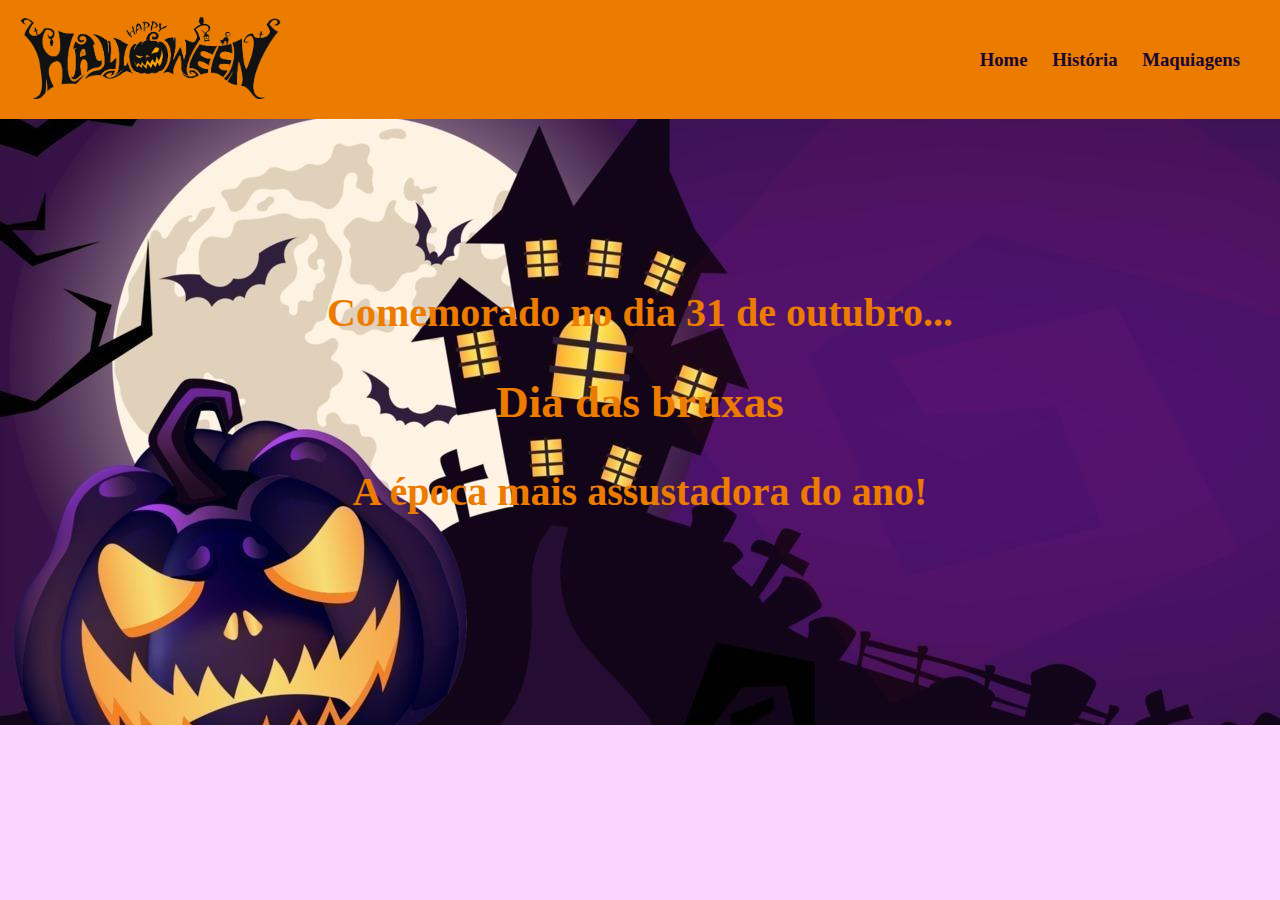
<file: index.html>
<!DOCTYPE html>
<html>
<head>
	<meta charset="utf-8">
	<title>Halloween</title>
	<link rel="stylesheet" type="text/css" href="css/estilo.css">
</head>
<body>
	<div id="fundo">
		<div id="cabecalho">
			<div id="logo">
				<img src="imagens/logo.png">
				<div id="menu">
					<h3>
						<a href="index.html">Home</a>
						<a href="historia.html">História</a>
						<a href="maquiagens.html">Maquiagens</a>
					</h3>
				</div>
			</div>
		</div>
		<div class="principal">
			<b>
				<div >
					<p>Comemorado no dia 31 de outubro...</p>
				</div>
				<div>
					<h1>Dia das bruxas</h1>
				</div>
				<div>
					<p>A época mais assustadora do ano!</p>
				</div>
			</b>
		</div>
	</div>
</body>
</html>
</file>
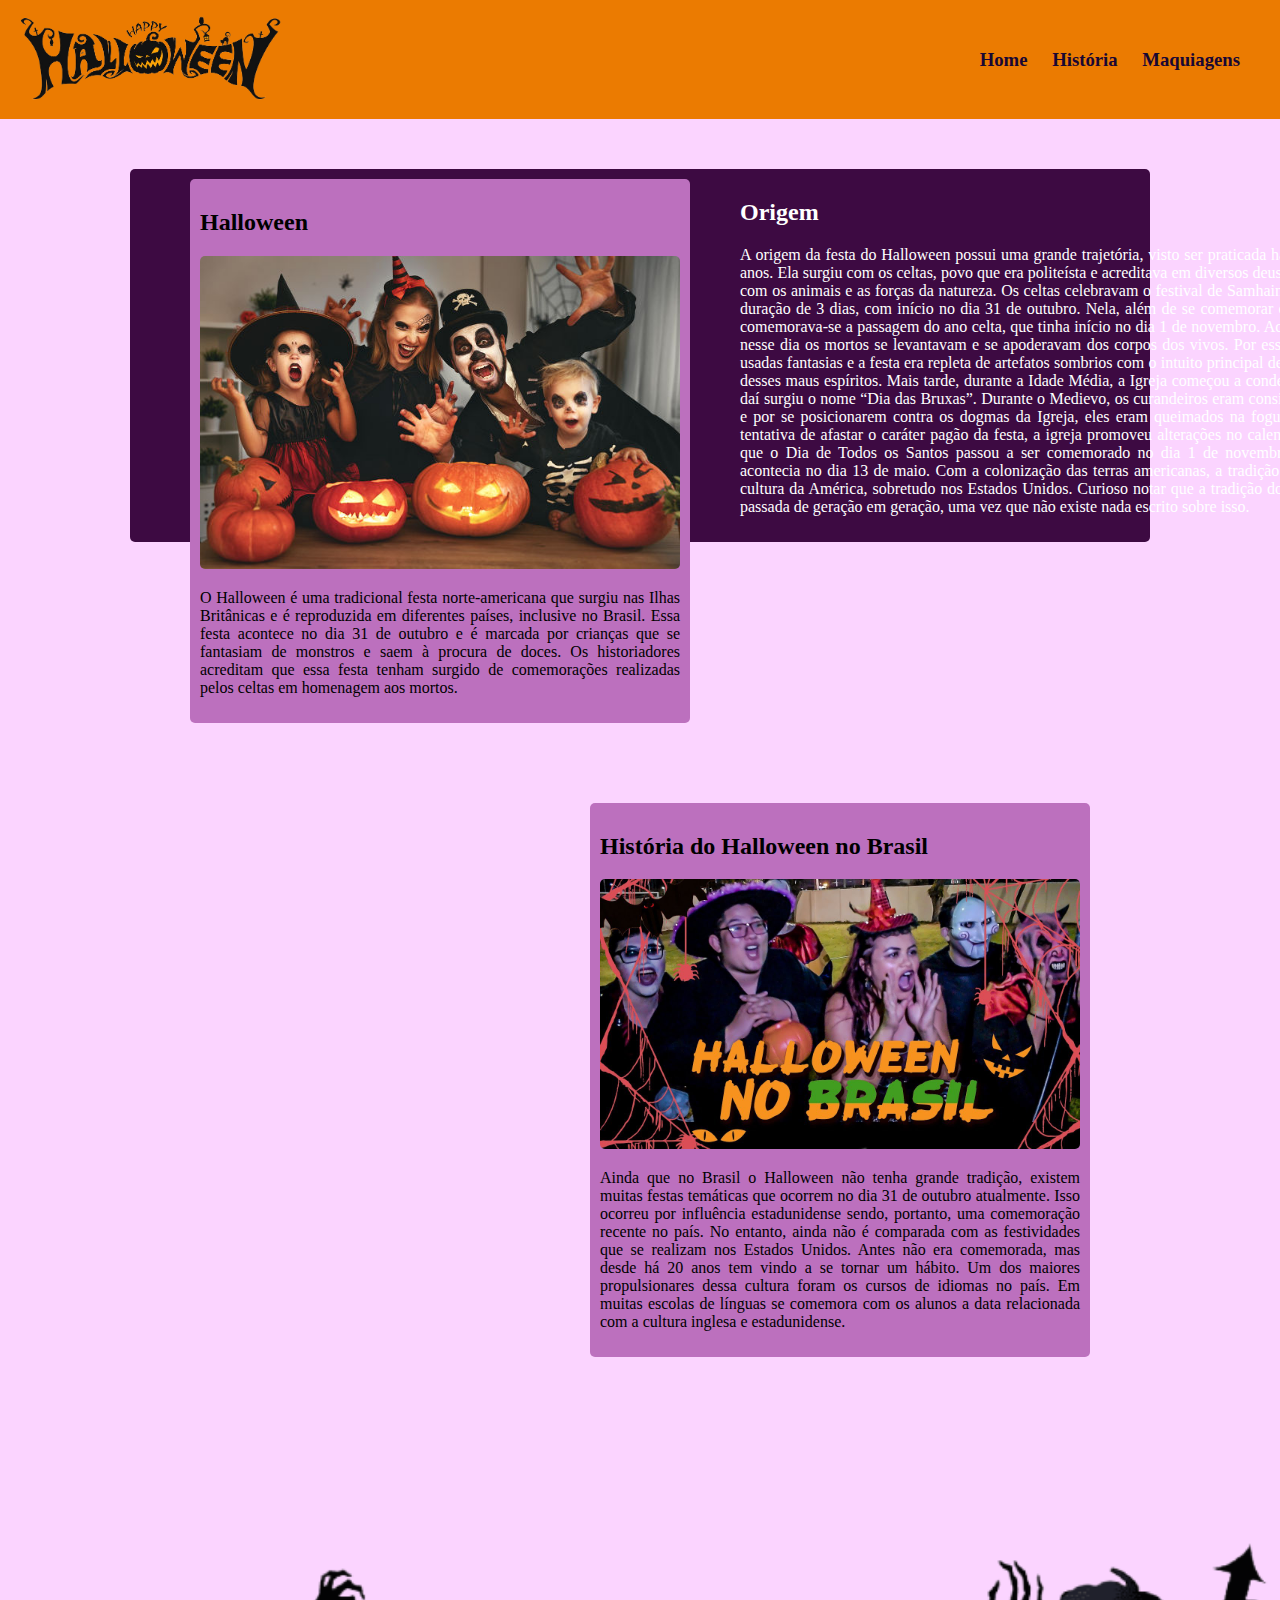
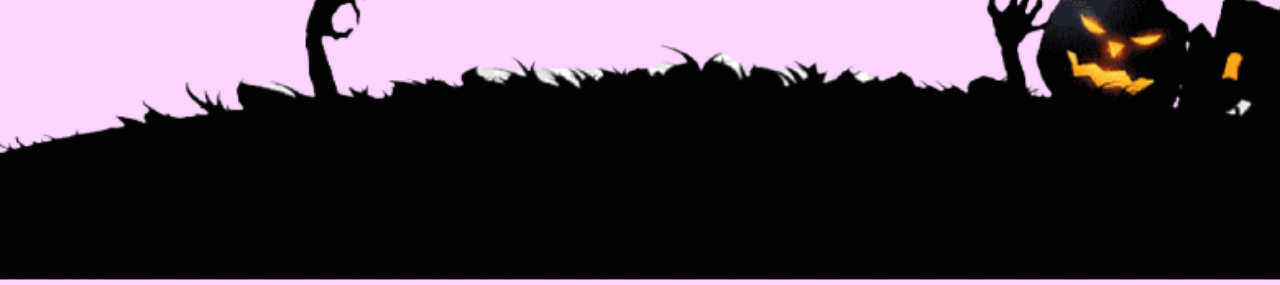
<file: historia.html>
<!DOCTYPE html>
<html>
<head>
	<meta charset="utf-8">
	<title>História do Halloween</title>
	<link rel="stylesheet" type="text/css" href="css/estilo.css">
</head>
<body>
	<div id="cabecalho">
		<div id="logo">
			<img src="imagens/logo.png">
			<div id="menu">
				<h3>
					<a href="index.html">Home</a>
					<a href="historia.html">História</a>
					<a href="maquiagens.html">Maquiagens</a>
				</h3>
			</div>			
		</div>
	</div>
	<div class="principal2">
		<div class="principal-historia">
			<h2>Halloween</h2>
			<img src="imagens/halloween1.jpg">
			<p>O Halloween é uma tradicional festa norte-americana que surgiu nas Ilhas Britânicas e é reproduzida em diferentes países, inclusive no Brasil. Essa festa acontece no dia 31 de outubro e é marcada por crianças que se fantasiam de monstros e saem à procura de doces. Os historiadores acreditam que essa festa tenham surgido de comemorações realizadas pelos celtas em homenagem aos mortos.</p>
		</div>
		<div class="principal-historia2">
			<h2>História do Halloween no Brasil</h2>
			<img src="imagens/halloween2.jpg">
			<p> Ainda que no Brasil o Halloween não tenha grande tradição, existem muitas festas temáticas que ocorrem no dia 31 de outubro atualmente. Isso ocorreu por influência estadunidense sendo, portanto, uma comemoração recente no país. No entanto, ainda não é comparada com as festividades que se realizam nos Estados Unidos. Antes não era comemorada, mas desde há 20 anos tem vindo a se tornar um hábito. Um dos maiores propulsionares dessa cultura foram os cursos de idiomas no país. Em muitas escolas de línguas se comemora com os alunos a data relacionada com a cultura inglesa e estadunidense.</p>
		</div>
		<div class="principal-historia3">
			<h2>Origem</h2>
			<p>A origem da festa do Halloween possui uma grande trajetória, visto ser praticada há mais de 3 mil anos. Ela surgiu com os celtas, povo que era politeísta e acreditava em diversos deuses relacionados com os animais e as forças da natureza. Os celtas celebravam o festival de Samhain, o qual tinha a duração de 3 dias,
			com início no dia 31 de outubro. Nela, além de se comemorar o fim do verão, comemorava-se a passagem do ano celta, que tinha início no dia 1 de novembro. Acreditava-se que nesse dia os mortos se levantavam e se apoderavam dos corpos dos vivos. Por esse motivo, eram usadas fantasias e a festa era repleta de artefatos sombrios com o intuito principal de se defenderem desses maus espíritos. Mais tarde, durante a Idade Média, a Igreja começou a condenar o evento, e daí surgiu o nome “Dia das Bruxas”. Durante o Medievo, os curandeiros eram considerados bruxos e por se posicionarem contra os dogmas da Igreja, eles eram queimados na fogueira. Assim, na tentativa de afastar o caráter pagão da festa, a igreja promoveu alterações no calendário, de modo que o Dia de Todos os Santos passou a ser comemorado no dia 1 de novembro, o que antes acontecia no dia 13 de maio. Com a colonização das terras americanas, a tradição foi incluída na cultura da América, sobretudo nos Estados
			Unidos. Curioso notar que a tradição do Halloween foi passada de geração em geração, uma vez que não existe nada escrito sobre isso.</p>
		</div>		
	</div>
	<div id="rodape">
		<img src="imagens/rodape.png">
	</div>
</body>
</html>
</file>
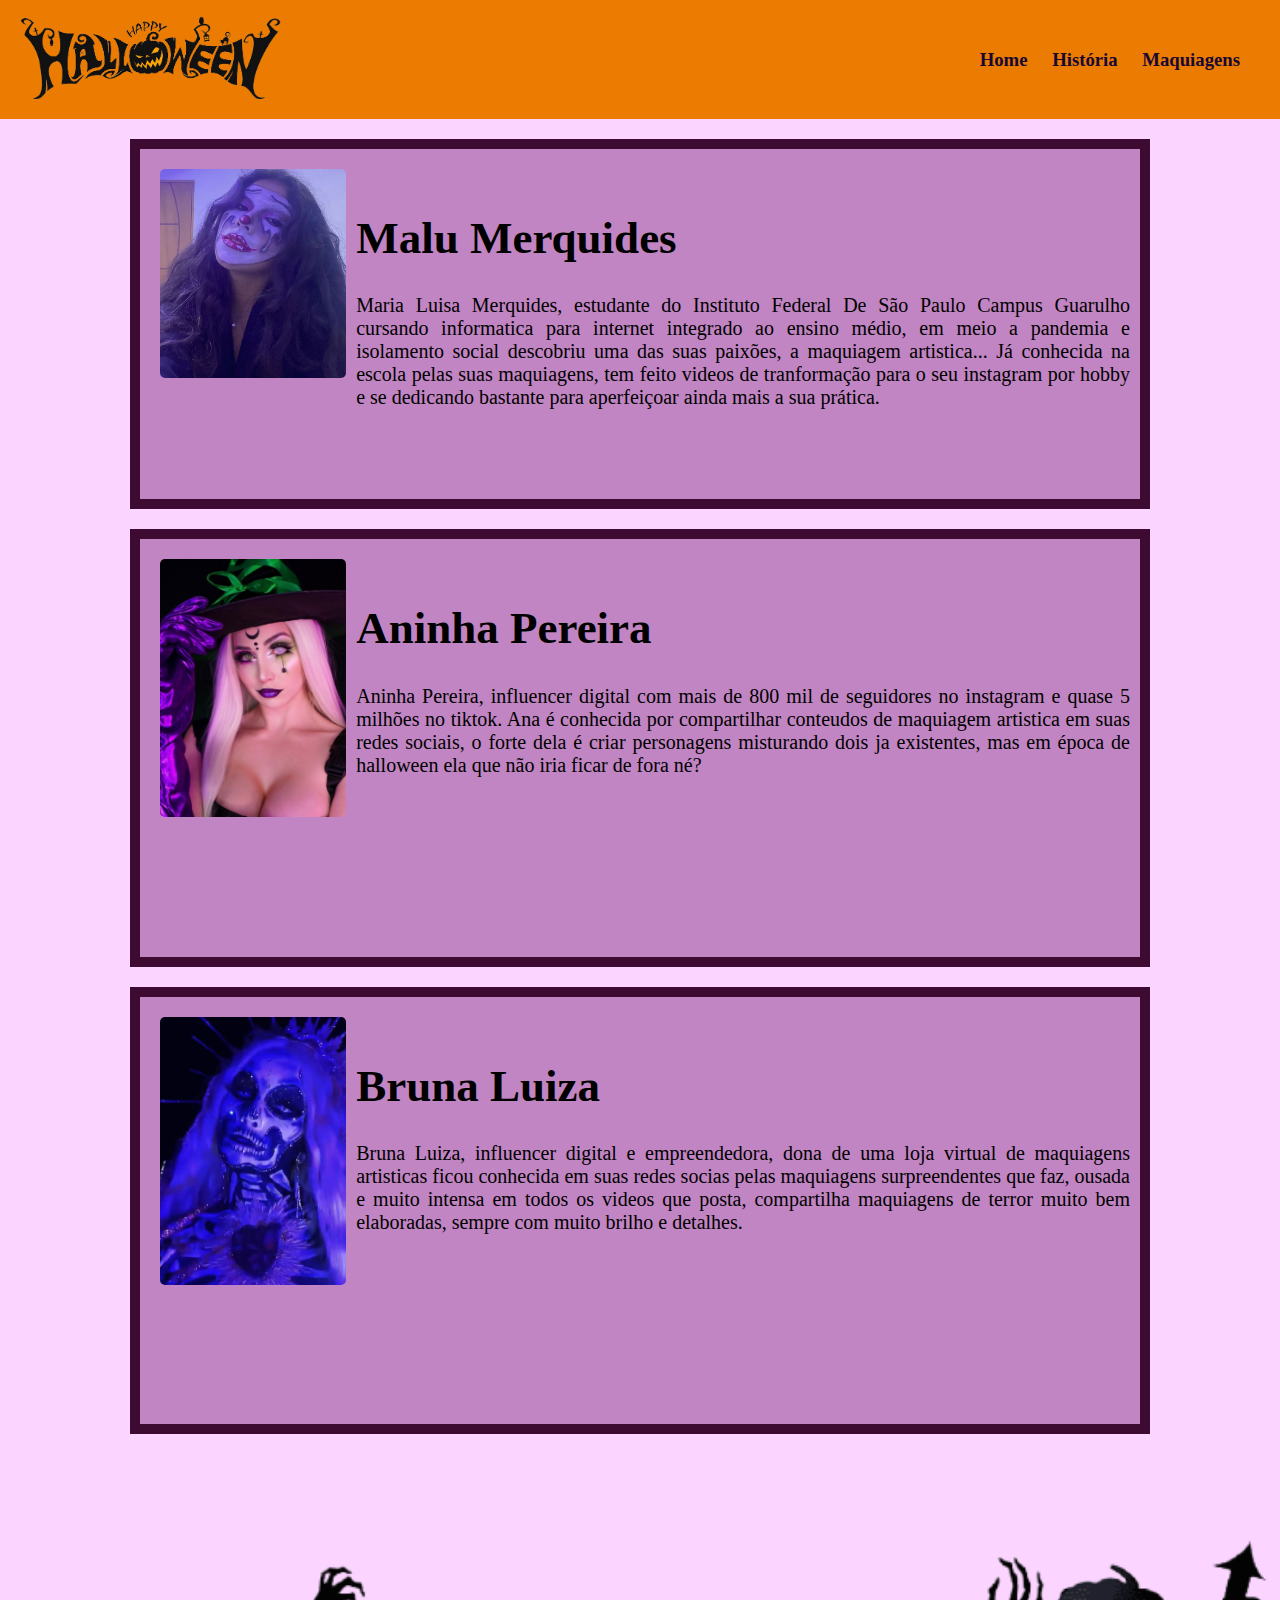
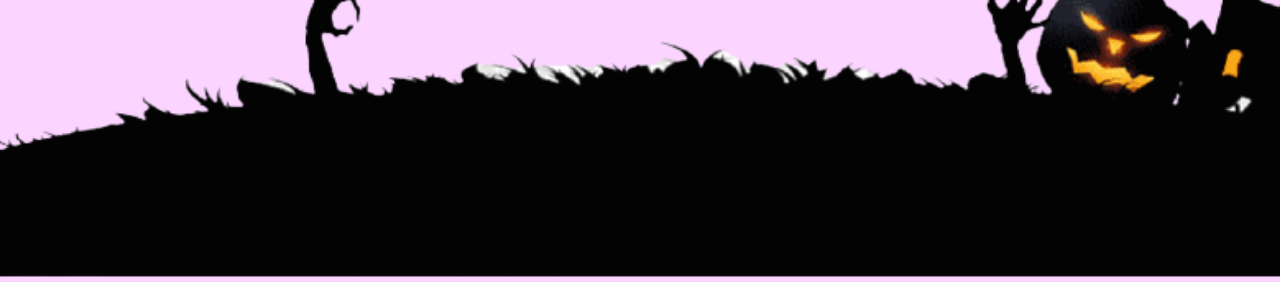
<file: maquiagens.html>
<!DOCTYPE html>
<html>
<head>
	<meta charset="utf-8">
	<title>Maquiagens de Halloween</title>
	<link rel="stylesheet" type="text/css" href="css/estilo.css">
</head>
<body>
	<div id="cabecalho">
		<div id="logo">
			<img src="imagens/logo.png">
			<div id="menu">
				<h3>
					<a href="index.html">Home</a>
					<a href="historia.html">História</a>
					<a href="maquiagens.html">Maquiagens</a>
				</h3>
			</div>			
		</div>
	</div>
	<div class="principal3">
		<div class="galeria">
			<a href="https://www.instagram.com/reel/CVLJkWtgXyl/?utm_source=ig_web_copy_link"><img src="imagens/maluu.png" width="27%"> </a>
			<div style="margin-bottom: 80px;">
				<h1>Malu Merquides</h1>
				<p>Maria Luisa Merquides, estudante do Instituto Federal De São Paulo Campus Guarulho cursando informatica para internet integrado ao ensino médio, em meio a pandemia e isolamento social descobriu uma das suas paixões, a maquiagem artistica... Já conhecida na escola pelas suas maquiagens, tem feito videos de tranformação para o seu instagram por hobby e se dedicando bastante para aperfeiçoar ainda mais a sua prática.</p>
			</div>
		</div>
		<div class="galeria">
			<a href="https://www.instagram.com/reel/CVLLHsBFKjo/?utm_source=ig_web_copy_link"><img src="imagens/aninha.png"></a>
			<div style="margin-bottom: 170px;">
				<h1>Aninha Pereira</h1>
				<p>Aninha Pereira, influencer digital com mais de 800 mil de seguidores no instagram e quase 5 milhões no tiktok. Ana é conhecida por compartilhar conteudos de maquiagem artistica em suas redes sociais, o forte dela é criar personagens misturando dois ja existentes, mas em época de halloween ela que não iria ficar de fora né?</p>
			</div>
		</div>
		<div class="galeria">
			<a href="https://www.instagram.com/reel/CVRR9OUFtmV/?utm_source=ig_web_copy_link"><img src="imagens/bruna.png"></a>
			<div style="margin-bottom: 180px;">
				<h1>Bruna Luiza</h1>
				<p> Bruna Luiza, influencer digital e empreendedora, dona de uma loja virtual de maquiagens artisticas ficou conhecida em suas redes socias pelas maquiagens surpreendentes que faz, ousada e muito intensa em todos os videos que posta, compartilha maquiagens de terror muito bem elaboradas, sempre com muito brilho e detalhes.</p>
			</div>
		</div>
	</div>
	<div id="rodape">
		<img src="imagens/rodape.png">
	</div>




</body>
</html>
</file>
<file: css/estilo.css>
body{
	background-color: #FBD4FF;
	margin: 0px;
}
#logo img{
	margin: 10px;
	width: 280px;
	height: auto;
}
#menu{
	float: right;
	margin: 30px;
	font-family: Papyrus;
}
#cabecalho{
	background-color: #EB7B01;
}
#fundo{
	background-image: url(../imagens/fundo.jpg);
}
.principal{
	text-align: center;
	margin-top: 170px;
	padding-bottom: 170px;
	font-family: Papyrus;
	font-size: 40px;
	color: #EB7B01;
}
.principal2{
	margin: 50px 130px 0px 130px;
	padding: 10px;
	background-color: #3D0A42;
	border-radius: 5px;
}
.principal-historia{
	width: 480px;
	margin: 0px 50px;
	margin-bottom: 80px;
	float: left;
	padding: 10px;
	text-align: justify;
	background-color: #BC70BE;
	border-radius: 5px;
}
.principal-historia2{
	width: 480px;
	margin: 0px 50px;
	margin-bottom: 80px;
	float: right;
	padding: 10px;
	text-align: justify;
	background-color: #BC70BE;
	border-radius: 5px;
}
.principal-historia3{
	width: 1240px;
	text-align: justify;
	color: white;
}
.principal-historia img, .principal-historia2 img{
	width: 480px;
	height: auto;
	border-radius: 5px;
}
.galeria{
	border: 10px solid #3D0A32;
	margin: 20px 130px 0px 130px;
	padding: 10px;
	font-size: 20px;
	text-align: justify;
	background-color: #C085C2;
}
.galeria img{
	width: 19%;
	border-radius: 5px;
	float: left;
	margin: 10px;
}
#rodape img{
	width: 1520px;
}
h1{
	font-size: 45px;
	font-family: Papyrus;
}
a:link{
	color: #190733;
	padding: 10px;
	text-decoration: none;
}
a:visited{
	color: #4A1057;
}
a:hover{
	color: #EBE6D6;
	background-color: #3D0A42;
	border-radius: 5px;
}
a:active{
	color: #7b29e1;
}
</file>
